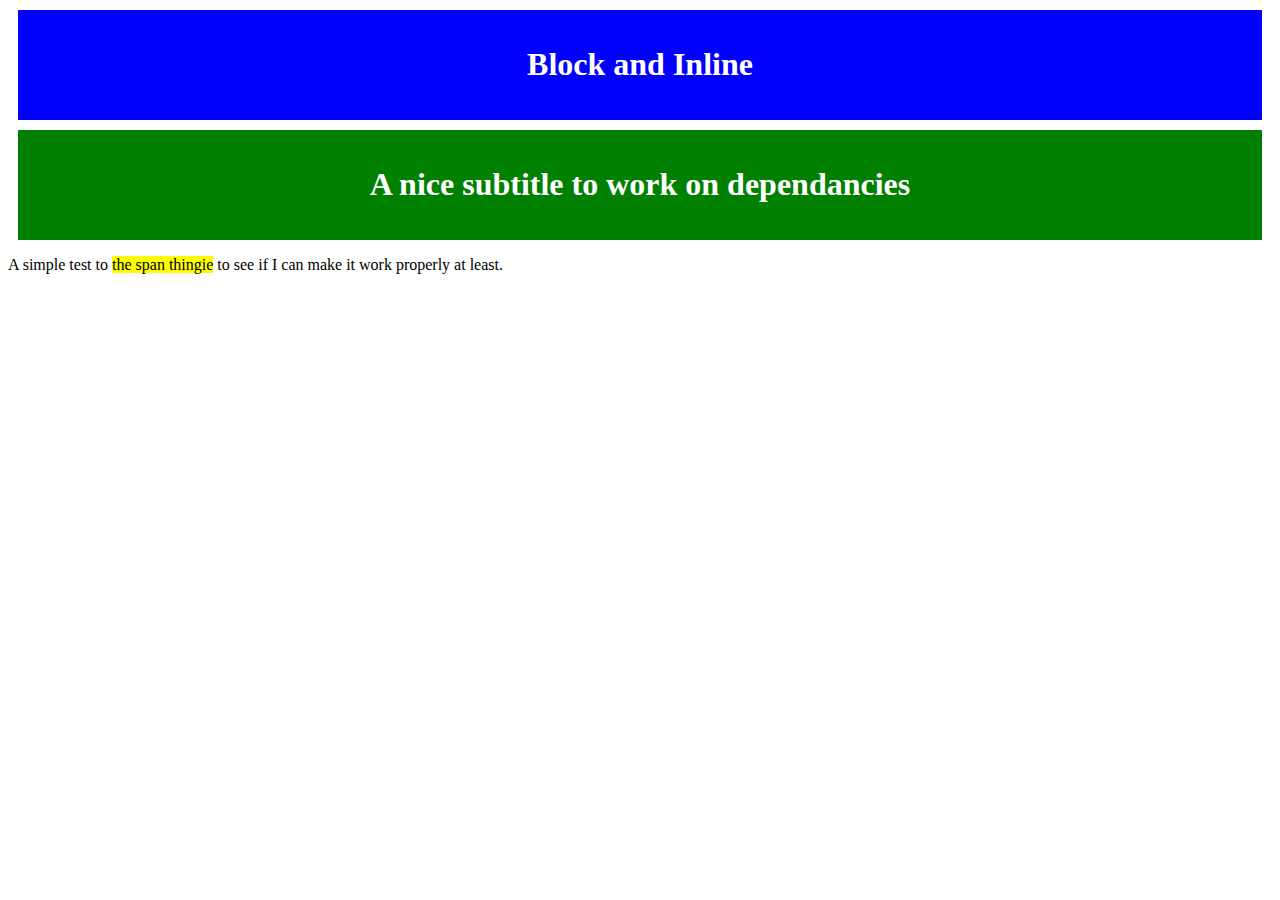
<file: Block and Inline/index.html>
<!DOCTYPE html>
<html lang="en">
<head>
    <meta charset="UTF-8">
    <meta http-equiv="X-UA-Compatible" content="IE=edge">
    <meta name="viewport" content="width=device-width, initial-scale=1.0">
    <title>Block and Inline</title>
    <link rel="stylesheet" href="style.css">
</head>
<body>
    <div class="title">
        <h1>Block and Inline</h1>
    </div>
    <div class="subtitle">
        <h1>A nice subtitle to work on dependancies</h1>
    </div>
    <p>A simple test to <span class="highlight"> the span thingie</span> to see if I can make it work properly at least.</p>
</body>
</html>
</file>
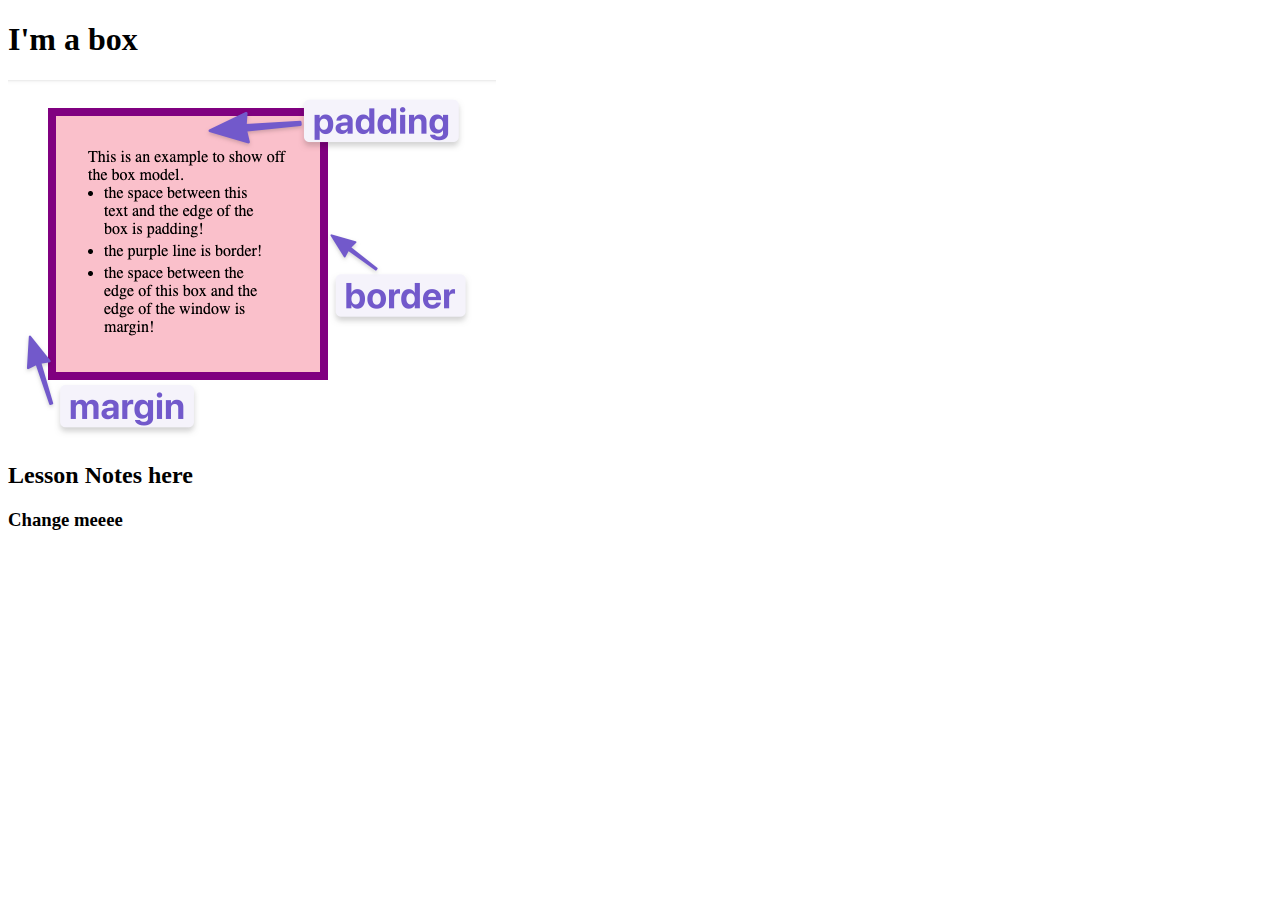
<file: The Box Model/index.html>
<!DOCTYPE html>
<html lang="en">
<head>
    <meta charset="UTF-8">
    <meta http-equiv="X-UA-Compatible" content="IE=edge">
    <meta name="viewport" content="width=device-width, initial-scale=1.0">
    <title>The Box Model</title>
</head>
<body>
    <h1>I'm a box</h1>
    <img src="../images/box-model.png" alt="The thing">
    <h2>Lesson Notes here</h2>
    <h3>Change meeee</h3>
</body>
</html>
</file>
<file: Block and Inline/style.css>
div 
{
    text-align: center;
    padding: 15px;
    margin: 10px;
    color: white;
}
.title
{
    background-color: blue;
}

.subtitle
{
    background-color: green;
}

.highlight
{
    background-color: yellow;
}
</file>
